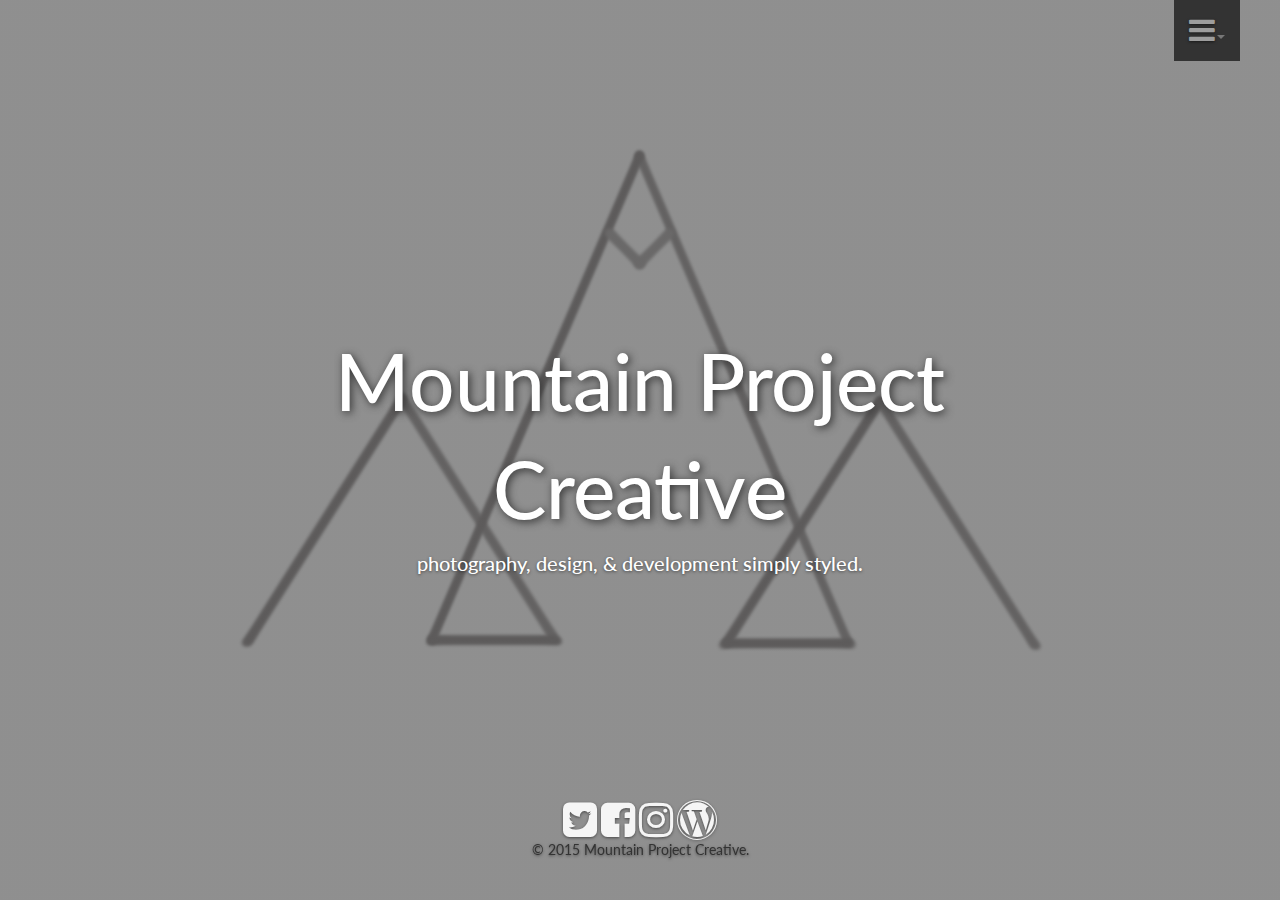
<file: index.html>
<!DOCTYPE html>
<html>
  <head>
    <meta charset="utf-8">
    <meta http-equiv="X-UA-Compatible" content="IE=edge">
    <meta name="viewport" content="width=device-width, initial-scale=1">
    <title>Simple Style | MPC</title>

    <link rel="stylesheet" href="https://maxcdn.bootstrapcdn.com/bootstrap/3.3.6/css/bootstrap.min.css">
    <link href="css/cover.css" rel="stylesheet">
    <link rel="stylesheet" href="https://maxcdn.bootstrapcdn.com/font-awesome/4.5.0/css/font-awesome.min.css">
    <link href="https://fonts.googleapis.com/css?family=Lato" rel="stylesheet" type="text/css">
  </head>

  <body>
    <nav class="navbar navbar-default navbar-fixed-top">
      <div class="container-fluid">
        <div id="navbar" class="navbar-collapse collapse">
          <ul class="nav navbar-nav navbar-right">
            <li class="dropdown">
              <a href="#" class="dropdown-toggle" data-toggle="dropdown" role="button" aria-haspopup="true" aria-expanded="false"><i class="fa fa-bars"></i><span class="caret"></span></a>
              <ul class="dropdown-menu">
                <li><a href="index.html" class="active">Home</a></li>
                <li><a href="pages/about.html">Who is MPC?</a></li>
                <li role="separator" class="divider"></li>
                <li><a href="pages/photo.html">Photography</a></li>
                <li><a href="pages/design.html">Design & Development</a></li>
                <li role="separator" class="divider"></li>
                <!--<li><a href="pages/blog.html">Writing</a></li>-->
                <li><a href="pages/contact.html">Contact</a></li>
              </ul>
            </li>
          </ul>
        </div><!--/.nav-collapse -->
      </div>
    </nav>
    <div class="site-wrapper">
      <div class="site-wrapper-inner">

        <div class="cover-container">
          <div class="inner cover">
            <h1 class="cover-heading">Mountain Project</h1>
            <h1 class="cover-heading">Creative<h1>
              <p class="cover-paragraph">photography, design, & development simply styled.</p>
          </div>

          <div class="mastfoot">
            <div class="inner">
              <a href="https://twitter.com/MtnPrjCreative"><i class="fa fa-twitter-square"></i></a>
              <a href="https://facebook.com/mountprojcreate"><i class="fa fa-facebook-square"></i></a>
              <a href="https://www.instagram.com/mountainprojectcreative/"><i class="fa fa-instagram"></i></a>
              <a href="https://www.everventures.wordpress.com"><i class="fa fa-wordpress"></i></a>
              <p>&copy; 2015 Mountain Project Creative.</p>
            </div>
          </div>

        </div>

      </div>

    </div>

        <!-- Bootstrap core JavaScript
    ================================================== -->
    <!-- Placed at the end of the document so the pages load faster -->
    <script src="https://ajax.googleapis.com/ajax/libs/jquery/1.11.3/jquery.min.js"></script>
    <!-- <script>window.jQuery || document.write('<script src="../../assets/js/vendor/jquery.min.js"><\/script>')</script> -->
    <script src="https://maxcdn.bootstrapcdn.com/bootstrap/3.3.6/js/bootstrap.min.js"></script>
  </body>
</html>
</file>
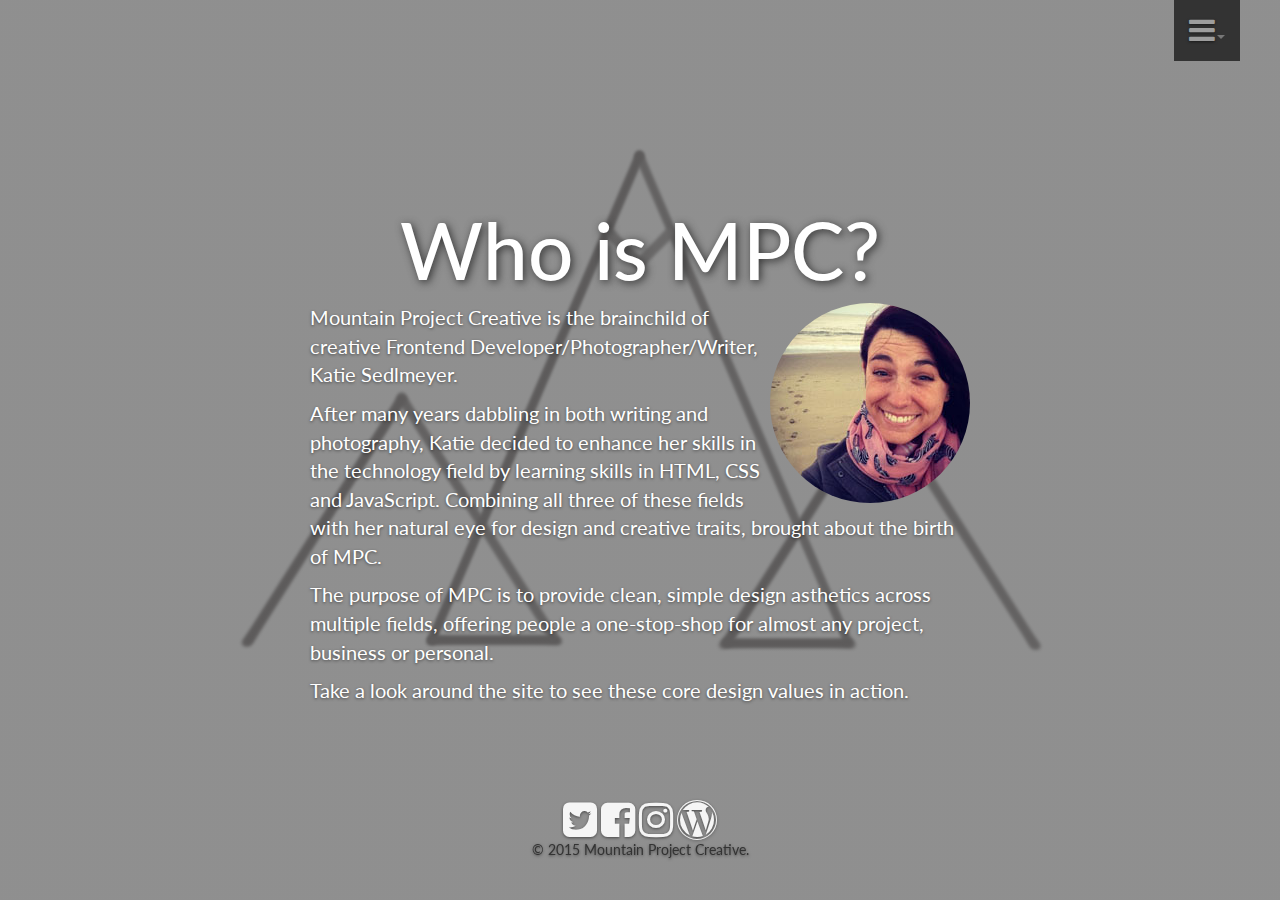
<file: pages/about.html>
<!DOCTYPE html>
<html>
  <head>
    <meta charset="utf-8">
    <meta http-equiv="X-UA-Compatible" content="IE=edge">
    <meta name="viewport" content="width=device-width, initial-scale=1">
    <title>Simple Style | MPC</title>
    <link rel="stylesheet" href="https://maxcdn.bootstrapcdn.com/bootstrap/3.3.6/css/bootstrap.min.css">
    <link href="../css/about.css" rel="stylesheet">
    <link rel="stylesheet" href="https://maxcdn.bootstrapcdn.com/font-awesome/4.5.0/css/font-awesome.min.css">
    <link href="https://fonts.googleapis.com/css?family=Lato" rel="stylesheet" type="text/css">
  </head>

  <body>
    <nav class="navbar navbar-default navbar-fixed-top">
      <div class="container-fluid">
        <div id="navbar" class="navbar-collapse collapse">
          <ul class="nav navbar-nav navbar-right">
            <li class="dropdown">
              <a href="#" class="dropdown-toggle" data-toggle="dropdown" role="button" aria-haspopup="true" aria-expanded="false"><i class="fa fa-bars"></i><span class="caret"></span></a>
              <ul class="dropdown-menu">
                <li><a href="../index.html">Home</a></li>
                <li><a href="about.html" class="active">Who is MPC?</a></li>
                <li role="separator" class="divider"></li>
                <li><a href="photo.html">Photography</a></li>
                <li><a href="design.html">Design & Development</a></li>
                <li role="separator" class="divider"></li>
                <!--<li><a href="blog.html">Writing</a></li>-->
                <li><a href="contact.html">Contact</a></li>
              </ul>
            </li>
          </ul>
        </div><!--/.nav-collapse -->
      </div>
    </nav>

    <div class="site-wrapper">
      <div class="site-wrapper-inner">

        <div class="cover-container">
          <div class="inner cover">
            <h1 class="cover-heading">Who is MPC?</h1>
              <img class="katie" src="../img/IMG_1448.jpg">
              <p class="cover-paragraph">Mountain Project Creative is the brainchild of creative Frontend Developer/Photographer/Writer, Katie Sedlmeyer.</p>
              <p class="cover-paragraph">After many years dabbling in both writing and photography, Katie decided to enhance her skills in the technology field by learning skills in HTML, CSS and JavaScript. Combining all three of these fields with her natural eye for design and creative traits, brought about the birth of MPC.</p>
              <p class="cover-paragraph">The purpose of MPC is to provide clean, simple design asthetics across multiple fields, offering people a one-stop-shop for almost any project, business or personal.</p>
              <p class="cover-paragraph">Take a look around the site to see these core design values in action.</p>
          </div>

          <div class="mastfoot">
            <div class="inner">
              <a href="https://twitter.com/MtnPrjCreative"><i class="fa fa-twitter-square"></i></a>
              <a href="https://facebook.com/mountprojcreate"><i class="fa fa-facebook-square"></i></a>
              <a href="https://www.instagram.com/mountainprojectcreative/"><i class="fa fa-instagram"></i></a>
              <a href="https://www.everventures.wordpress.com"><i class="fa fa-wordpress"></i></a>
              <p>&copy; 2015 Mountain Project Creative.</p>
            </div>
          </div>

        </div>

      </div>

    </div>

        <!-- Bootstrap core JavaScript
    ================================================== -->
    <!-- Placed at the end of the document so the pages load faster -->
    <script src="https://ajax.googleapis.com/ajax/libs/jquery/1.11.3/jquery.min.js"></script>
    <!-- <script>window.jQuery || document.write('<script src="../../assets/js/vendor/jquery.min.js"><\/script>')</script> -->
    <script src="https://maxcdn.bootstrapcdn.com/bootstrap/3.3.6/js/bootstrap.min.js"></script>
  </body>
</html>
</file>
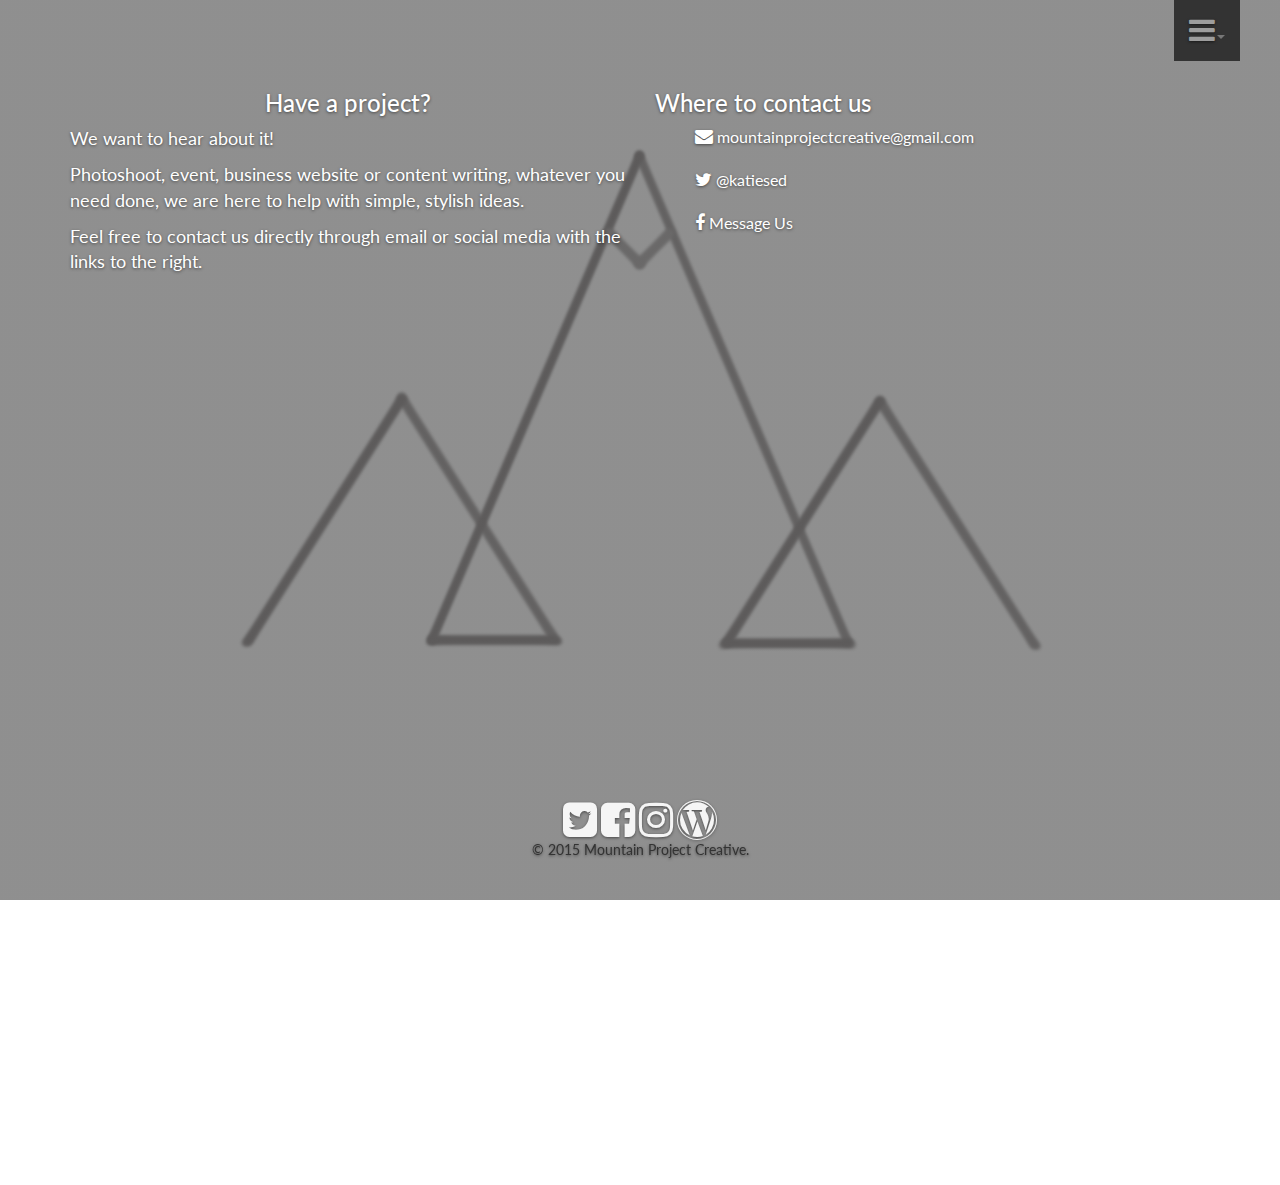
<file: pages/contact.html>
<!DOCTYPE html>
<html>
  <head>
    <meta charset="utf-8">
    <meta http-equiv="X-UA-Compatible" content="IE=edge">
    <meta name="viewport" content="width=device-width, initial-scale=1">
    <title>Simple Style | MPC</title>
    <link rel="stylesheet" href="https://maxcdn.bootstrapcdn.com/bootstrap/3.3.6/css/bootstrap.min.css">
    <link href="../css/cover.css" rel="stylesheet">
    <link rel="stylesheet" href="https://maxcdn.bootstrapcdn.com/font-awesome/4.5.0/css/font-awesome.min.css">
    <link href="https://fonts.googleapis.com/css?family=Lato" rel="stylesheet" type="text/css">
  </head>

  <body>
    <nav class="navbar navbar-default navbar-fixed-top">
      <div class="container-fluid">
        <div id="navbar" class="navbar-collapse collapse">
          <ul class="nav navbar-nav navbar-right">
            <li class="dropdown">
              <a href="#" class="dropdown-toggle" data-toggle="dropdown" role="button" aria-haspopup="true" aria-expanded="false"><i class="fa fa-bars"></i><span class="caret"></span></a>
              <ul class="dropdown-menu">
                <li><a href="../index.html">Home</a></li>
                <li><a href="about.html">Who is MPC?</a></li>
                <li role="separator" class="divider"></li>
                <li><a href="photo.html">Photography</a></li>
                <li><a href="design.html">Design & Development</a></li>
                <li role="separator" class="divider"></li>
                <!--<li><a href="blog.html">Blog</a></li>-->
                <li><a href="contact.html" class="active">Contact</a></li>
              </ul>
            </li>
          </ul>
        </div><!--/.nav-collapse -->
      </div>
    </nav>

    <div class="container contact-container">
      <div class="row">
        <div class="col-md-6 col-sm-6 contact-general">
          <h3>Have a project?</h3>
          <p>We want to hear about it!</p>
          <p>Photoshoot, event, business website or content writing, whatever you need done, we are here to help with simple, stylish ideas.</p>
          <p>Feel free to contact us directly through email or social media with the links to the right.</p>
        </div>
        <div class="col-md-6 col-sm-6">
          <h3 class="contact-heading">Where to contact us</h3>
          <ul class="contact-info">
            <li class="mail"><a href="mailto:mountainprojectcreative@gmail.com"><span><i class="fa fa-envelope"></i></span> mountainprojectcreative@gmail.com</a></li>
            <br>
            <li class="tweet"><a href="https://twitter.com/intent/tweet?screen_name=MtnPrjCreative"><span><i class="fa fa-twitter"></i></span> @katiesed</a></li>
            <br>
            <li class="facebook"><a href="https://facebook.com/mountprojcreate"><span><i class="fa fa-facebook"></i></span>  Message Us</a></li>
          </ul>
        </div>
      </div>
    </div>
    <div class="site-wrapper">
      <div class="site-wrapper-inner">

        <div class="cover-container">

          <div class="mastfoot">
            <div class="inner">
              <a href="https://twitter.com/MtnPrjCreative"><i class="fa fa-twitter-square"></i></a>
              <a href="https://facebook.com/mountprojcreate"><i class="fa fa-facebook-square"></i></a>
              <a href="https://www.instagram.com/mountainprojectcreative/"><i class="fa fa-instagram"></i></a>
              <a href="https://www.everventures.wordpress.com"><i class="fa fa-wordpress"></i></a>
              <p>&copy; 2015 Mountain Project Creative.</p>
            </div>
          </div>

        </div>

      </div>

    </div>

        <!-- Bootstrap core JavaScript
    ================================================== -->
    <!-- Placed at the end of the document so the pages load faster -->
    <script src="https://ajax.googleapis.com/ajax/libs/jquery/1.11.3/jquery.min.js"></script>
    <!-- <script>window.jQuery || document.write('<script src="../../assets/js/vendor/jquery.min.js"><\/script>')</script> -->
    <script src="https://maxcdn.bootstrapcdn.com/bootstrap/3.3.6/js/bootstrap.min.js"></script>
  </body>
</html>
</file>
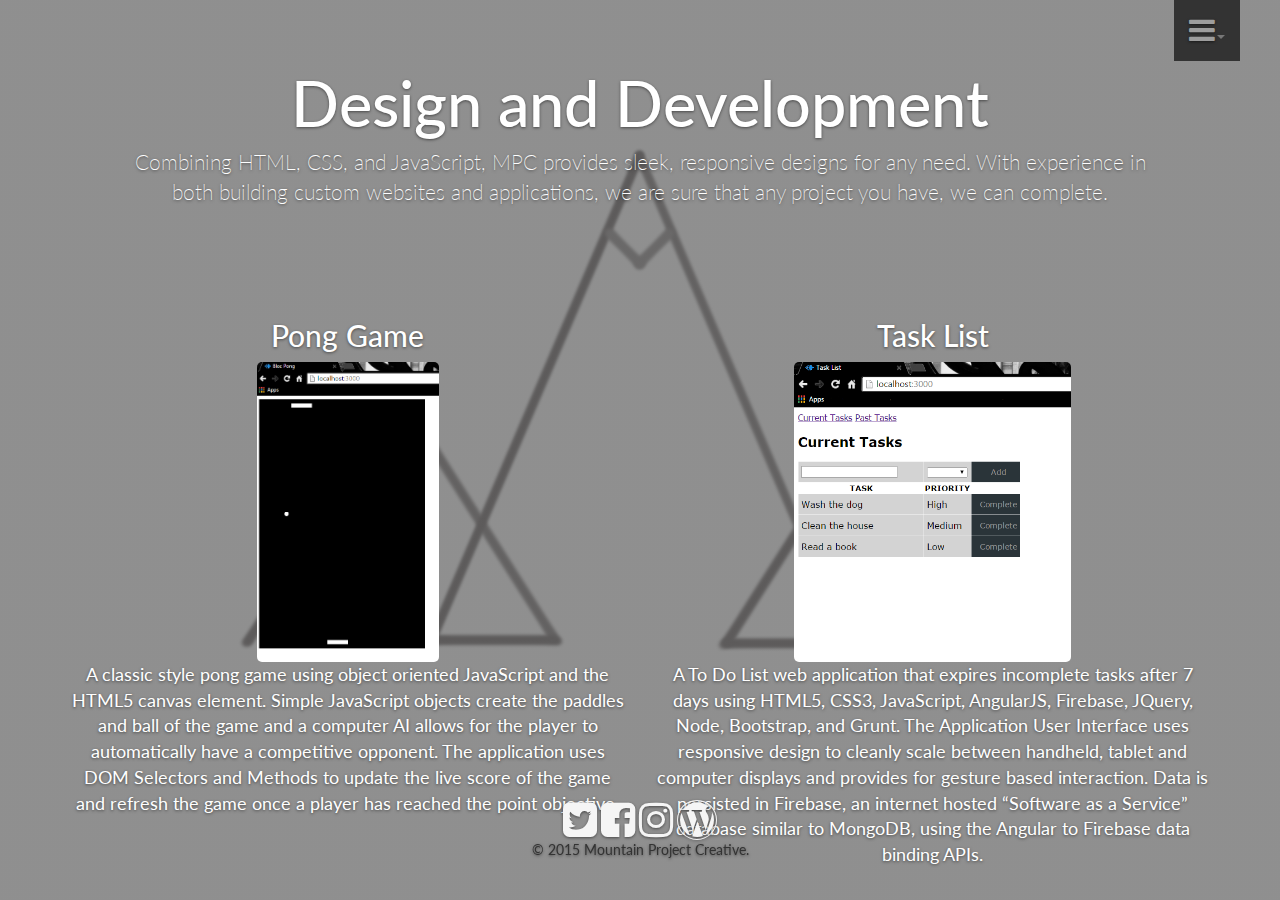
<file: pages/design.html>
<!DOCTYPE html>
<html>
  <head>
    <meta charset="utf-8">
    <meta http-equiv="X-UA-Compatible" content="IE=edge">
    <meta name="viewport" content="width=device-width, initial-scale=1">
    <title>Simple Style | MPC</title>
    <link rel="stylesheet" href="https://maxcdn.bootstrapcdn.com/bootstrap/3.3.6/css/bootstrap.min.css">
    <link href="../css/cover.css" rel="stylesheet">
    <link rel="stylesheet" href="https://maxcdn.bootstrapcdn.com/font-awesome/4.5.0/css/font-awesome.min.css">
    <link href="https://fonts.googleapis.com/css?family=Lato" rel="stylesheet" type="text/css">
  </head>

  <body>
    <nav class="navbar navbar-default navbar-fixed-top">
      <div class="container-fluid">
        <div id="navbar" class="navbar-collapse collapse">
          <ul class="nav navbar-nav navbar-right">
            <li class="dropdown">
              <a href="#" class="dropdown-toggle" data-toggle="dropdown" role="button" aria-haspopup="true" aria-expanded="false"><i class="fa fa-bars"></i><span class="caret"></span></a>
              <ul class="dropdown-menu">
                <li><a href="../index.html">Home</a></li>
                <li><a href="about.html">Who is MPC?</a></li>
                <li role="separator" class="divider"></li>
                <li><a href="photo.html">Photography</a></li>
                <li><a href="design.html" class="active">Design & Development</a></li>
                <li role="separator" class="divider"></li>
                <!--<li><a href="blog.html">Blog</a></li>-->
                <li><a href="contact.html">Contact</a></li>
              </ul>
            </li>
          </ul>
        </div><!--/.nav-collapse -->
      </div>
    </nav>

    <div class="jumbotron">
        <h1>Design and Development</h1>
        <p class="lead">Combining HTML, CSS, and JavaScript, MPC provides sleek, responsive designs for any need. With experience in both building custom websites and applications, we are sure that any project you have, we can complete.</p>
      </div>

      <div class="container design-container">
      <!-- Example row of columns -->
      <div class="row">
        <div class="col-md-6">
          <h2>Pong Game</h2>
          <img class="pong" src="../img/blocpong.png" alt="Pong Game">
          <p class="design-paragraph"> A classic style pong game using object oriented JavaScript and the HTML5 canvas element. Simple JavaScript objects create the paddles and ball of the game and a computer AI allows for the player to automatically have a competitive opponent. The application uses DOM Selectors and Methods to update the live score of the game and refresh the game once a player has reached the point objective.</p>
        </div>
        <div class="col-md-6">
          <h2>Task List</h2>
          <img class="task" src="../img/CurrentTask.png" alt="Task List">
          <p class="design-paragraph"> A To Do List web application that expires incomplete tasks after 7 days using HTML5, CSS3, JavaScript, AngularJS, Firebase, JQuery, Node, Bootstrap, and Grunt. The Application User Interface uses responsive design to cleanly scale between handheld, tablet and computer displays and provides for gesture based interaction. Data is persisted in Firebase, an internet hosted “Software as a Service” database similar to MongoDB, using the Angular to Firebase data binding APIs. </p>
       </div>
      </div>

    <div class="site-wrapper">
      <div class="site-wrapper-inner">

        <div class="cover-container">
  
          <div class="mastfoot">
            <div class="inner">
              <a href="https://twitter.com/MtnPrjCreative"><i class="fa fa-twitter-square"></i></a>
              <a href="https://facebook.com/mountprojcreate"><i class="fa fa-facebook-square"></i></a>
              <a href="https://www.instagram.com/mountainprojectcreative/"><i class="fa fa-instagram"></i></a>
              <a href="https://www.everventures.wordpress.com"><i class="fa fa-wordpress"></i></a>
              <p>&copy; 2015 Mountain Project Creative.</p>
            </div>
          </div>

        </div>

      </div>

    </div>

        <!-- Bootstrap core JavaScript
    ================================================== -->
    <!-- Placed at the end of the document so the pages load faster -->
    <script src="https://ajax.googleapis.com/ajax/libs/jquery/1.11.3/jquery.min.js"></script>
    <!-- <script>window.jQuery || document.write('<script src="../../assets/js/vendor/jquery.min.js"><\/script>')</script> -->
    <script src="https://maxcdn.bootstrapcdn.com/bootstrap/3.3.6/js/bootstrap.min.js"></script>
  </body>
</html>
</file>
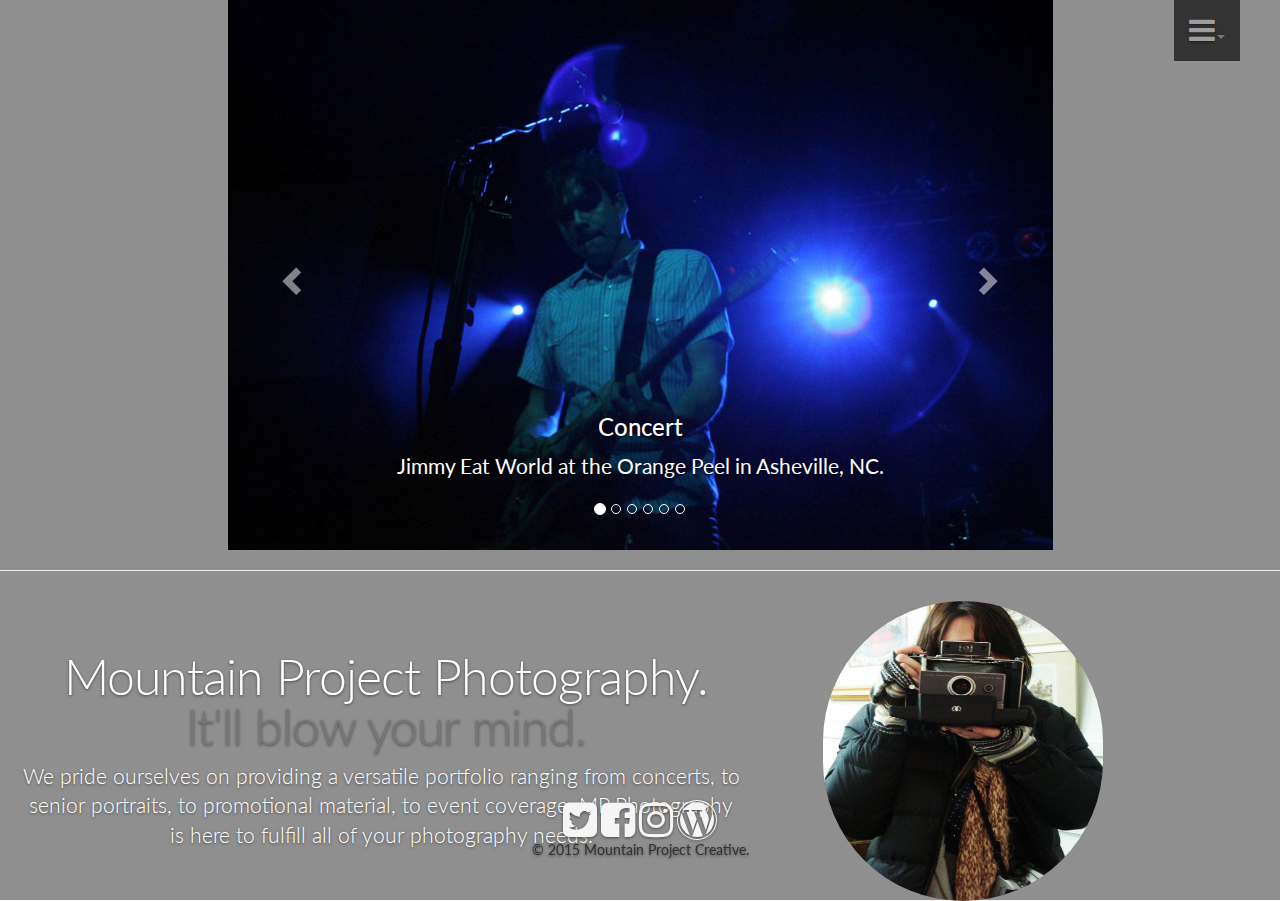
<file: pages/photo.html>
<!DOCTYPE html>
<html>
  <head>
    <meta charset="utf-8">
    <meta http-equiv="X-UA-Compatible" content="IE=edge">
    <meta name="viewport" content="width=device-width, initial-scale=1">
    <title>Simple Style | MPC</title>
    <link rel="stylesheet" href="https://maxcdn.bootstrapcdn.com/bootstrap/3.3.6/css/bootstrap.min.css">
    <link href="../css/photo.css" rel="stylesheet">
    <link rel="stylesheet" href="https://maxcdn.bootstrapcdn.com/font-awesome/4.5.0/css/font-awesome.min.css">
    <link href="https://fonts.googleapis.com/css?family=Lato" rel="stylesheet" type="text/css">
  </head>

  <body>
    <nav class="navbar navbar-default navbar-fixed-top">
      <div class="container-fluid">
        <div id="navbar" class="navbar-collapse collapse">
          <ul class="nav navbar-nav navbar-right">
            <li class="dropdown">
              <a href="#" class="dropdown-toggle" data-toggle="dropdown" role="button" aria-haspopup="true" aria-expanded="false"><i class="fa fa-bars"></i><span class="caret"></span></a>
              <ul class="dropdown-menu">
                <li><a href="../index.html">Home</a></li>
                <li><a href="about.html">Who is MPC?</a></li>
                <li role="separator" class="divider"></li>
                <li><a href="photo.html" class="active">Photography</a></li>
                <li><a href="design.html">Design & Development</a></li>
                <li role="separator" class="divider"></li>
                <li><a href="blog.html">Blog</a></li>
                <li><a href="contact.html">Contact</a></li>
              </ul>
            </li>
          </ul>
        </div><!--/.nav-collapse -->
      </div>
    </nav>

    <div class="site-wrapper">
     <div class="site-wrapper-inner"> 

    <div id="myCarousel" class="carousel slide top" data-ride="carousel">
      <!-- Indicators -->
      <ol class="carousel-indicators">
        <li data-target="#myCarousel" data-slide-to="0" class="active"></li>
        <li data-target="#myCarousel" data-slide-to="1"></li>
        <li data-target="#myCarousel" data-slide-to="2"></li>
        <li data-target="#myCarousel" data-slide-to="3"></li>
        <li data-target="#myCarousel" data-slide-to="4"></li>
        <li data-target="#myCarousel" data-slide-to="5"></li>
      </ol>
      <div class="carousel-inner" role="listbox">
        <div class="item active">
          <img class="first-slide" src="../img/jimmyeatworld.jpg" alt="First slide">
          <div class="container">
            <div class="carousel-caption">
              <h3>Concert</h3>
              <p>Jimmy Eat World at the Orange Peel in Asheville, NC.</p>
            </div>
          </div>
        </div>
        <div class="item">
          <img class="second-slide" src="../img/Alan.mic.jpg" alt="Second slide">
          <div class="container">
            <div class="carousel-caption">
              <h3>Promotional</h3>
              <p>Artist: Like a Real Boy.</p>
            </div>
          </div>
        </div>
        <div class="item">
          <img class="third-slide" src="../img/leslie.jpg" alt="Third slide">
          <div class="container">
            <div class="carousel-caption">
              <h3>Natural Protrait</h3>
              <p>Shot using only sunlight.</p>
            </div>
          </div>
        </div>
        <div class="item">
          <img class="fourth-slide" src="../img/micah&katelyn.jpg" alt="Fourth slide">
          <div class="container">
            <div class="carousel-caption">
              <h3>Photo Story</h3>
              <p>Life of an equestrian.</p>
            </div>
          </div>
        </div>
        <div class="item">
          <img class="fifth-slide" src="../img/morgan.jpg" alt="Fifth slide">
          <div class="container">
            <div class="carousel-caption">
              <h3>Posed Portrait</h3>
              <p>Senior portrait of ASU Equestrian Team Member.</p>
            </div>
          </div>
        </div>
        <div class="item">
          <img class="sixth-slide" src="../img/nicoleIveyclose.jpg" alt="Sixth slide">
          <div class="container">
            <div class="carousel-caption">
              <h3>Cosplay</h3>
              <p>Poison Ivy Cosplay.</p>
            </div>
          </div>
        </div>
      </div>
      <a class="left carousel-control" href="#myCarousel" role="button" data-slide="prev">
        <span class="glyphicon glyphicon-chevron-left" aria-hidden="true"></span>
        <span class="sr-only">Previous</span>
      </a>
      <a class="right carousel-control" href="#myCarousel" role="button" data-slide="next">
        <span class="glyphicon glyphicon-chevron-right" aria-hidden="true"></span>
        <span class="sr-only">Next</span>
      </a>
    </div><!-- /.carousel -->

    
      <!-- START THE FEATURETTES -->
      <hr class="featurette-divider">
        <div class="row featurette">
        <div class="col-md-7">
         <h2 class="featurette-heading">Mountain Project Photography. <span class="text-muted">It'll blow your mind.</span></h2>
          <p class="lead">We pride ourselves on providing a versatile portfolio ranging from concerts, to senior portraits, to promotional material, to event coverage. MP Photography is here to fulfill all of your photography needs. </p>
        </div>
        <div class="col-md-5">
          <img class="featurette-image img-responsive center-block" src="../img/katie.jpg" alt="Photographer Photo">
        </div>
      </div>
    

        <div class="cover-container">

          <div class="mastfoot">
            <div class="inner">
              <a href="https://twitter.com/MtnPrjCreative"><i class="fa fa-twitter-square"></i></a>
              <a href="https://facebook.com/mountprojcreate"><i class="fa fa-facebook-square"></i></a>
              <a href="https://www.instagram.com/mountainprojectcreative/"><i class="fa fa-instagram"></i></a>
              <a href="https://www.everventures.wordpress.com"><i class="fa fa-wordpress"></i></a>
              <p>&copy; 2015 Mountain Project Creative.</p>
            </div>
          </div>

        </div>

      </div>

    </div>

        <!-- Bootstrap core JavaScript
    ================================================== -->
    <!-- Placed at the end of the document so the pages load faster -->
    <script src="https://ajax.googleapis.com/ajax/libs/jquery/1.11.3/jquery.min.js"></script>
    <!-- <script>window.jQuery || document.write('<script src="../../assets/js/vendor/jquery.min.js"><\/script>')</script> -->
    <script src="https://maxcdn.bootstrapcdn.com/bootstrap/3.3.6/js/bootstrap.min.js"></script>
  </body>
</html>
</file>
<file: css/cover.css>
/*
 * Globals
 */

/* Links */
a,
a:focus,
a:hover {
  color: #fff;
}

/* Custom default button */
.btn-default,
.btn-default:hover,
.btn-default:focus {
  color: #333;
  text-shadow: none; /* Prevent inheritence from `body` */
  background-color: #fff;
  border: 1px solid #fff;
}


/*
 * Base structure
 */

html,
body {
  height: 100%;
  background: linear-gradient(rgba(122, 122, 122, 0.6), rgba(122, 122, 122, 0.6)),
              url('../img/mpcblur.png');
  background-repeat: no-repeat;
  background-position: center;
  background-size: 100%;
  font-family: 'Lato', sans-serif;
}
body {
  color: #fff;
  text-align: center;
  text-shadow: 0 1px 3px rgba(0,0,0,.5);
}

/* Extra markup and styles for table-esque vertical and horizontal centering */
.site-wrapper {
  display: table;
  width: 100%;
  height: 100%; /* For at least Firefox */
  min-height: 100%;
  /* -webkit-box-shadow: inset 0 0 100px rgba(0,0,0,.5);
          box-shadow: inset 0 0 100px rgba(0,0,0,.5); */
}
.site-wrapper-inner {
  display: table-cell;
  vertical-align: top;
}
.cover-container {
  margin-right: auto;
  margin-left: auto;
}

/* Padding for spacing */
.inner {
  padding: 30px;
}


/*
 * Header
 */
.navbar-fixed-top {
  margin-bottom: 19px;
  margin-right: 40px;
  background-color: transparent;
  border: none;
}

.fa.fa-bars {
  font-size: 30px;
  color: #9d9d9d;
}

.dropdown {
  background-color: #333;
}

.dropdown-menu {
  background-color: #333;
}

.dropdown-menu>li>a {
  font-size: 15px;
  color: #9d9d9d;
}

.dropdown-menu>li>.active {
  background-color: #f5f5f5;
  color: #333;
}

/*
 * Cover
 */

.cover {
  padding: 0 20px;
}
.cover .btn-lg {
  padding: 10px 20px;
  font-weight: bold;
}

.cover-heading {
  font-size: 80px;
  text-shadow: 2px 2px 8px #333;
}

.cover-paragraph {
  font-size: 20px;
}


/*
 * Footer
 */

.fa.fa-twitter-square, .fa.fa-facebook-square, 
.fa.fa-instagram, .fa.fa-wordpress {
  font-size: 40px;
  color: #f5f5f5;
}

.fa.fa-twitter-square:hover, .fa.fa-facebook-square:hover, 
.fa.fa-instagram:hover, .fa.fa-wordpress:hover {
  color: #333;
}

.mastfoot {
  color: #999; /* IE8 proofing */
  color: #333;
}

.col-md-6 {
  padding: 0, 10px, 0, 10px;
}

.contact-info {
  list-style: none;
  text-align: left;
}

.fa.fa-envelope, .fa.fa-twitter,
.fa.fa-facebook {
  font-size: 18px;
}

.contact-info>li>a {
  font-size: 16px;
}

.contact-info>li>a:hover {
  color: #333;
  text-decoration: none;
}

.contact-general>p {
  text-align: left;
  font-size: 18px;
}

.contact-heading {
  text-align: left;
}

.contact-container {
  padding-top: 70px;
}

/*
 * Affix and center
 */

@media (min-width: 768px) {
  /* Pull out the header and footer */
  .masthead {
    position: fixed;
    top: 0;
  }
  .mastfoot {
    position: fixed;
    bottom: 0;
  }
  /* Start the vertical centering */
  .site-wrapper-inner {
    vertical-align: middle;
  }
  /* Handle the widths */
  .masthead,
  .mastfoot,
  .cover-container {
    width: 100%; /* Must be percentage or pixels for horizontal alignment */
  }
}

@media (min-width: 992px) {
  .masthead,
  .mastfoot,
  .cover-container {
    width: 700px;
  }
}

.jumbotron {
  margin-left: auto;
  margin-right: auto;
  background: transparent;
  width: 80%;
}

.design-paragraph {
  font-size: 18px;
}

.pong {
  height: 300px;
  width:182px;
  border-radius: 5px;
}

.task {
  height: 300px;
  width: 277px;
  border-radius: 5px;
}
</file>
<file: css/about.css>
/*
 * Globals
 */

/* Links */
a,
a:focus,
a:hover {
  color: #fff;
}

/* Custom default button */
.btn-default,
.btn-default:hover,
.btn-default:focus {
  color: #333;
  text-shadow: none; /* Prevent inheritence from `body` */
  background-color: #fff;
  border: 1px solid #fff;
}


/*
 * Base structure
 */

html,
body {
  height: 100%;
  background: linear-gradient(rgba(122, 122, 122, 0.6), rgba(122, 122, 122, 0.6)),
              url('../img/mpcblur.png');
  background-repeat: no-repeat;
  background-position: center;
  background-size: 100%;
  font-family: 'Lato', sans-serif;
}
body {
  color: #fff;
  text-align: center;
  text-shadow: 0 1px 3px rgba(0,0,0,.5);
}

/* Extra markup and styles for table-esque vertical and horizontal centering */
.site-wrapper {
  display: table;
  width: 100%;
  height: 100%; /* For at least Firefox */
  min-height: 100%;
  /* -webkit-box-shadow: inset 0 0 100px rgba(0,0,0,.5);
          box-shadow: inset 0 0 100px rgba(0,0,0,.5); */
}
.site-wrapper-inner {
  display: table-cell;
  vertical-align: top;
}
.cover-container {
  margin-right: auto;
  margin-left: auto;
}

/* Padding for spacing */
.inner {
  padding: 30px;
}


/*
 * Header
 */
.navbar-fixed-top {
  margin-bottom: 19px;
  margin-right: 40px;
  background-color: transparent;
  border: none;
}

.fa.fa-bars {
  font-size: 30px;
  color: #9d9d9d;
}

.dropdown {
  background-color: #333;
}

.dropdown-menu {
  background-color: #333;
}

.dropdown-menu>li>a {
  font-size: 15px;
  color: #9d9d9d;
}

.dropdown-menu>li>.active {
  background-color: #f5f5f5;
  color: #333;
}

/*
 * Cover
 */

.cover {
  padding: 0 20px;
}
.cover .btn-lg {
  padding: 10px 20px;
  font-weight: bold;
}

.cover-heading {
  font-size: 80px;
  text-shadow: 2px 2px 8px #333;
}

.cover-paragraph {
  font-size: 20px;
  text-align: left;
}

.katie {
  border-radius: 200px;
  float: right;
}


/*
 * Footer
 */

.fa.fa-twitter-square, .fa.fa-facebook-square, 
.fa.fa-instagram, .fa.fa-wordpress {
  font-size: 40px;
  color: #f5f5f5;
}

.fa.fa-twitter-square:hover, .fa.fa-facebook-square:hover, 
.fa.fa-instagram:hover, .fa.fa-wordpress:hover {
  color: #333;
}

.mastfoot {
  color: #999; /* IE8 proofing */
  color: #333;
}

.col-md-6 {
  padding: 0, 10px, 0, 10px;
}

.contact-info {
  list-style: none;
  text-align: left;
}

.fa.fa-envelope, .fa.fa-twitter,
.fa.fa-facebook {
  font-size: 18px;
}

.contact-info>li>a {
  font-size: 16px;
}

.contact-info>li>a:hover {
  color: #333;
  text-decoration: none;
}

.contact-general>p {
  text-align: left;
  font-size: 18px;
}

.contact-heading {
  text-align: left;
}

.contact-container {
  padding-top: 70px;
}

/*
 * Affix and center
 */

@media (min-width: 768px) {
  /* Pull out the header and footer */
  .masthead {
    position: fixed;
    top: 0;
  }
  .mastfoot {
    position: fixed;
    bottom: 0;
  }
  /* Start the vertical centering */
  .site-wrapper-inner {
    vertical-align: middle;
  }
  /* Handle the widths */
  .masthead,
  .mastfoot,
  .cover-container {
    width: 100%; /* Must be percentage or pixels for horizontal alignment */
  }
}

@media (min-width: 992px) {
  .masthead,
  .mastfoot,
  .cover-container {
    width: 700px;
  }
}
</file>
<file: css/photo.css>
/*
 * Globals
 */

/* Links */
a,
a:focus,
a:hover {
  color: #fff;
}

/* Custom default button */
.btn-default,
.btn-default:hover,
.btn-default:focus {
  color: #333;
  text-shadow: none; /* Prevent inheritence from `body` */
  background-color: #fff;
  border: 1px solid #fff;
}


/*
 * Base structure
 */

html,
body {
  height: 100%;
  background: linear-gradient(rgba(122, 122, 122, 0.6), rgba(122, 122, 122, 0.6));
  background-repeat: no-repeat;
  background-position: center;
  background-size: 100%;
  font-family: 'Lato', sans-serif;
}
body {
  color: #fff;
  text-align: center;
  text-shadow: 0 1px 3px rgba(0,0,0,.5);
}

/* Extra markup and styles for table-esque vertical and horizontal centering */
.site-wrapper {
  display: table;
  width: 100%;
  height: 100%; /* For at least Firefox */
  min-height: 100%;
  /* -webkit-box-shadow: inset 0 0 100px rgba(0,0,0,.5);
          box-shadow: inset 0 0 100px rgba(0,0,0,.5); */
}
.site-wrapper-inner {
  display: table-cell;
  vertical-align: top;
}
.cover-container {
  margin-right: auto;
  margin-left: auto;
}

/* Padding for spacing */
.inner {
  padding: 30px;
}


/*
 * Header
 */
.navbar-fixed-top {
  margin-bottom: 19px;
  margin-right: 40px;
  background-color: transparent;
  border: none;
}

.fa.fa-bars {
  font-size: 30px;
  color: #9d9d9d;
}

.dropdown {
  background-color: #333;
}

.dropdown-menu {
  background-color: #333;
}

.dropdown-menu>li>a {
  font-size: 15px;
  color: #9d9d9d;
}

.dropdown-menu>li>.active {
  background-color: #f5f5f5;
  color: #333;
}

/*
 * Cover
 */

.cover {
  padding: 0 20px;
}
.cover .btn-lg {
  padding: 10px 20px;
  font-weight: bold;
}

.cover-heading {
  font-size: 80px;
  text-shadow: 2px 2px 8px #333;
}

.cover-paragraph {
  font-size: 20px;
}


/*
 * Footer
 */

.fa.fa-twitter-square, .fa.fa-facebook-square, 
.fa.fa-instagram, .fa.fa-wordpress {
  font-size: 40px;
  color: #f5f5f5;
}

.fa.fa-twitter-square:hover, .fa.fa-facebook-square:hover, 
.fa.fa-instagram:hover, .fa.fa-wordpress:hover {
  color: #333;
}

.mastfoot {
  color: #999; /* IE8 proofing */
  color: #333;
}

.col-md-6 {
  padding: 0, 10px, 0, 10px;
}

.contact-info {
  list-style: none;
  text-align: left;
}

.fa.fa-envelope, .fa.fa-twitter,
.fa.fa-facebook {
  font-size: 18px;
}

.contact-info>li>a {
  font-size: 16px;
}

.contact-info>li>a:hover {
  color: #333;
  text-decoration: none;
}

.contact-general>p {
  text-align: left;
  font-size: 18px;
}

.contact-heading {
  text-align: left;
}

.contact-container {
  padding-top: 70px;
}

/*
 * Affix and center
 */

@media (min-width: 768px) {
  /* Pull out the header and footer */
  .masthead {
    position: fixed;
    top: 0;
  }
  .mastfoot {
    position: fixed;
    bottom: 0;
  }
  /* Start the vertical centering */
  .site-wrapper-inner {
    vertical-align: middle;
  }
  /* Handle the widths */
  .masthead,
  .mastfoot,
  .cover-container {
    width: 100%; /* Must be percentage or pixels for horizontal alignment */
  }
}

@media (min-width: 992px) {
  .masthead,
  .mastfoot,
  .cover-container {
    width: 700px;
  }
}

/*** Photo Page Customization ***/
/* CUSTOMIZE THE CAROUSEL
-------------------------------------------------- */

.carousel {
  height: 550px;
  width: 825px;
  margin-right: auto;
  margin-left: auto;
}

.top {
  background-color: #777;
}

/* Since positioning the image, we need to help out the caption */
.carousel-caption {
  z-index: 10;
}

/* Declare heights because of positioning of img element */
.carousel .item {
  margin-left: auto;
  margin-right: auto;
  width: 825px;
  height: 550px;
  background-color: #777;
}
.carousel-inner > .item > img {
  position: absolute;
  top: 0;
  left: 0;
  width: 825px;
  height: 550px;
}

/* Featurettes
------------------------- */
.featurette-divider {
  padding-bottom: 0;
  margin-bottom: 0;
}

/* Thin out the marketing headings */
.featurette-heading {
  font-weight: 300;
  line-height: 1;
  letter-spacing: -1px;
}

.featurette-image {
  margin-top: 30px;
  margin-left: 50px;
  height: 300px;
  width: 280px;
  border-radius: 150px;
}

.featurette {
  margin-left: 5px;
}



/* RESPONSIVE CSS
-------------------------------------------------- */

@media (min-width: 768px) {
  /* Navbar positioning foo */
  .navbar-wrapper {
    margin-top: 20px;
  }
  .navbar-wrapper .container {
    padding-right: 15px;
    padding-left: 15px;
  }
  .navbar-wrapper .navbar {
    padding-right: 0;
    padding-left: 0;
  }

  /* The navbar becomes detached from the top, so we round the corners */
  .navbar-wrapper .navbar {
    border-radius: 4px;
  }

  /* Bump up size of carousel content */
  .carousel-caption p {
    margin-bottom: 20px;
    font-size: 21px;
    line-height: 1.4;
  }

  .featurette-heading {
    font-size: 50px;
  }
}

@media (min-width: 992px) {
  .featurette-heading {
    margin-top: 80px;
    margin-right: 5px;
    margin-left: 15px;
  }
}
</file>
